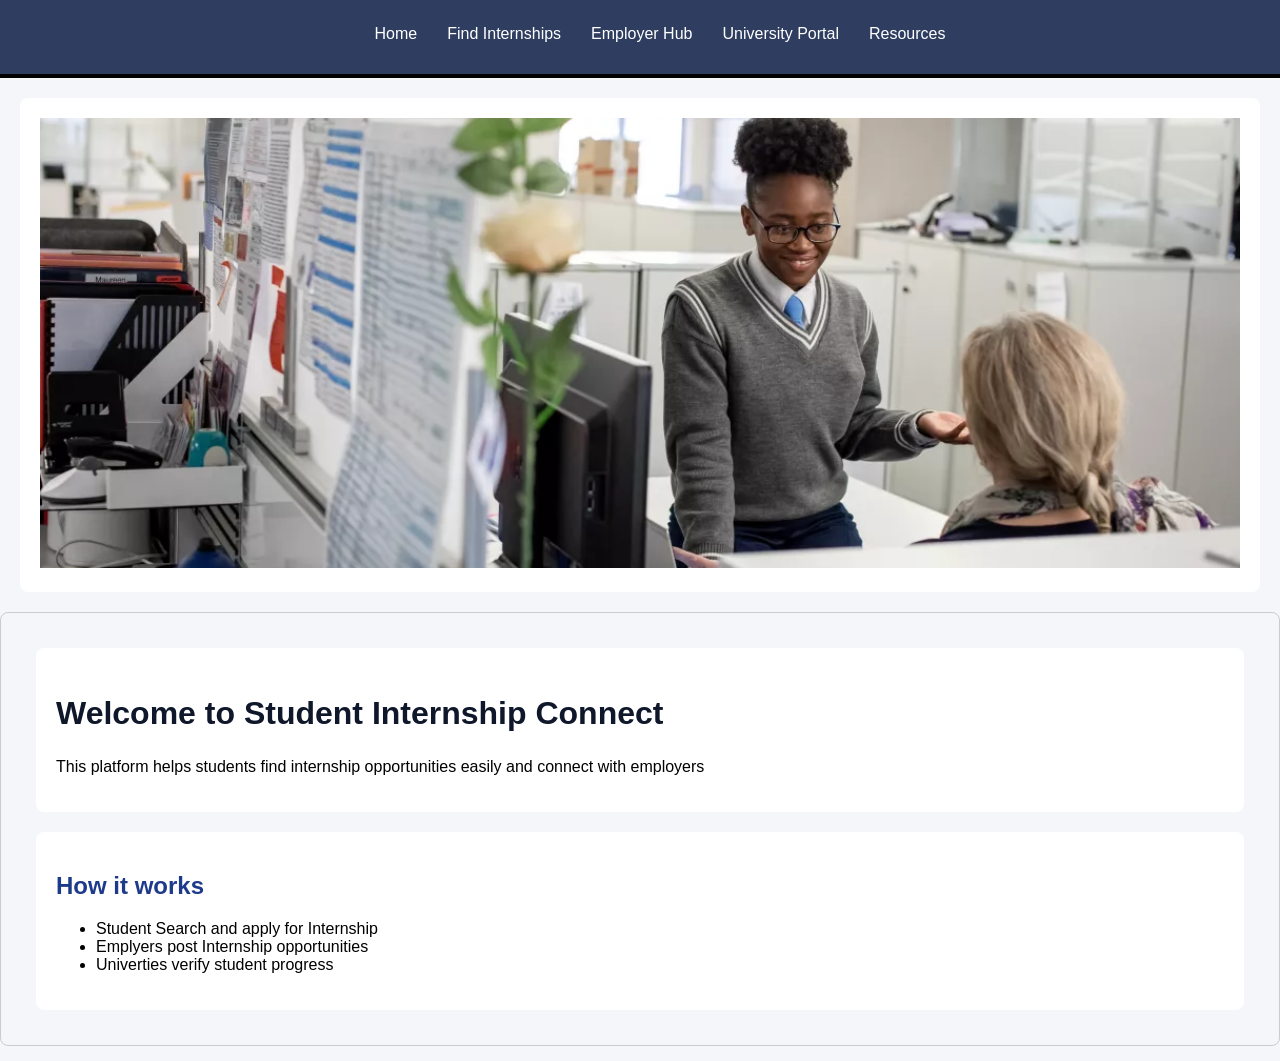
<file: index.html>
<!DOCTYPE html>
<html lang="en">
<head>
    <meta charset="UTF-8">
    <meta name="viewport" content="width=device-width, initial-scale=1.0">
    <title>Student Internship Connect</title>
    <link rel="stylesheet" href="styles.css">
</head>
<body>
    <nav>
        <ul>
            <li><a href="index.html">Home</a></li>
            <li><a href="internships.html">Find Internships</a></li>
            <li><a href="employer.html">Employer Hub</a></li>
            <li><a href="university.html">University Portal</a></li>
            <li><a href="resources.html">Resources</a></li>
        </ul>
    </nav>
    <section>
        <img src="hero.jpg" alt="Students Internship" class="hero">
    </section>
    <div>
        <section>
            <h1>Welcome to Student Internship Connect</h1>
            <p>This platform helps students find internship opportunities easily and connect with employers</p>
        </section>
        <section>
            <h2>How it works</h2>
            <ul>
                <li>Student Search and apply for Internship</li>
                <li>Emplyers post Internship opportunities</li>
                <li>Univerties verify student progress</li>
            </ul>
        </section>
    </div>
</body>
</html>
</file>
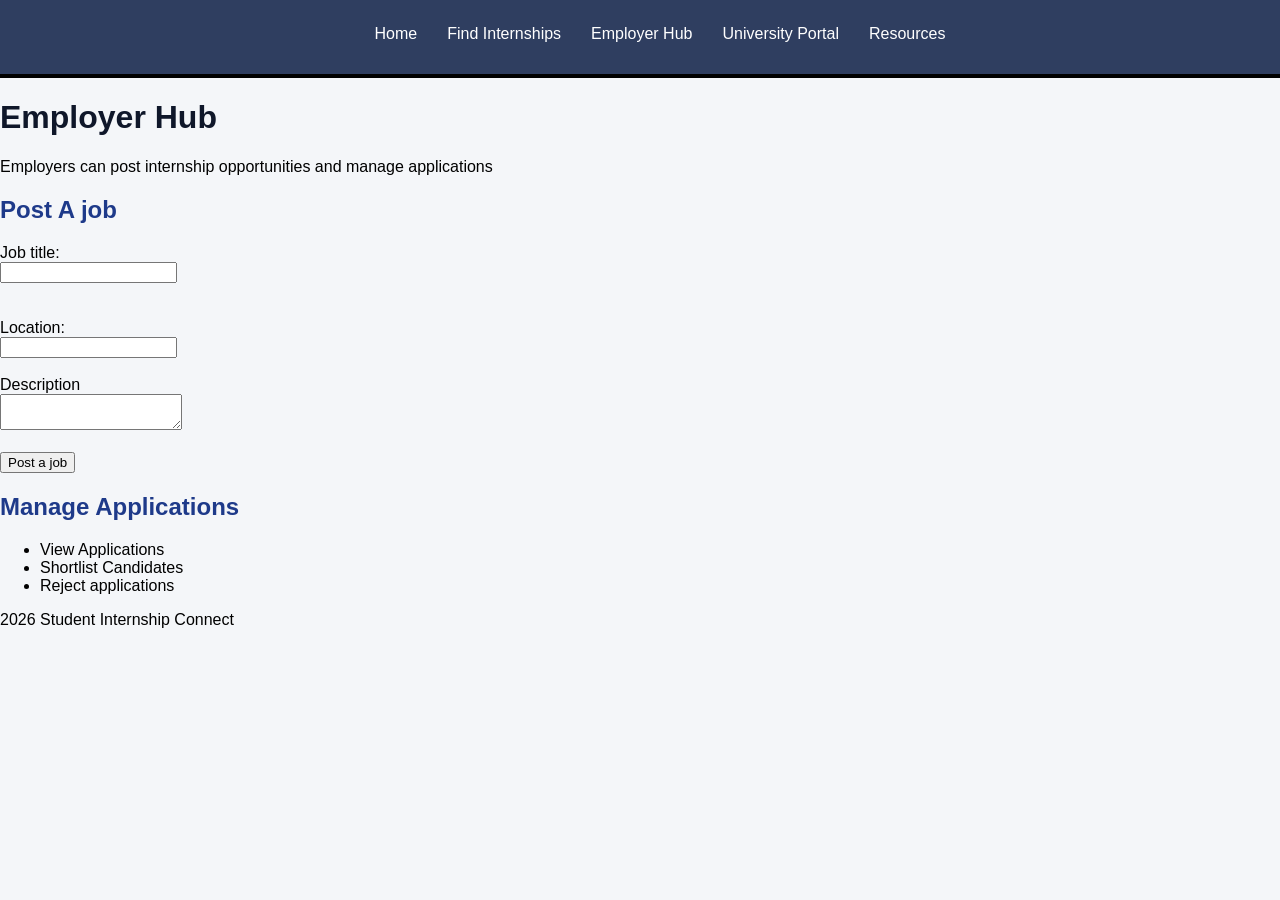
<file: employer.html>
<!DOCTYPE html>
<html lang="en">
<head>
    <meta charset="UTF-8">
    <meta name="viewport" content="width=device-width, initial-scale=1.0">
    <title>Employer Hub</title>
    <link rel="stylesheet" href="styles.css">
</head>
<body>
    <nav>
        <ul>
            <li><a href="index.html">Home</a></li>
            <li><a href="internships.html">Find Internships</a></li>
            <li><a href="employer.html">Employer Hub</a></li>
            <li><a href="university.html">University Portal</a></li>
            <li><a href="resources.html">Resources</a></li>
        </ul>
    </nav>

    <h1>Employer Hub</h1>
    <p>Employers can post internship opportunities and manage applications</p>
    <h2>Post A job</h2>
    <form>
        <label>Job title:</label>
        <br>
        <input type="text"></form>
        <br><br>
        <label>Location:</label>
        <br>
        <input type="text">
        <br><br>
        <label>Description</label>
        <br>
        <textarea></textarea>
        <br><br>
        <button type="submit">Post a job</button>
    </form>
    <h2>Manage Applications</h2>
    <ul>
        <li>View Applications</li>
        <li>Shortlist Candidates</li>
        <li>Reject applications</li>
    </ul>
    <footer>
        <p>2026 Student Internship Connect</p>
    </footer>
</body>
</html>
</file>
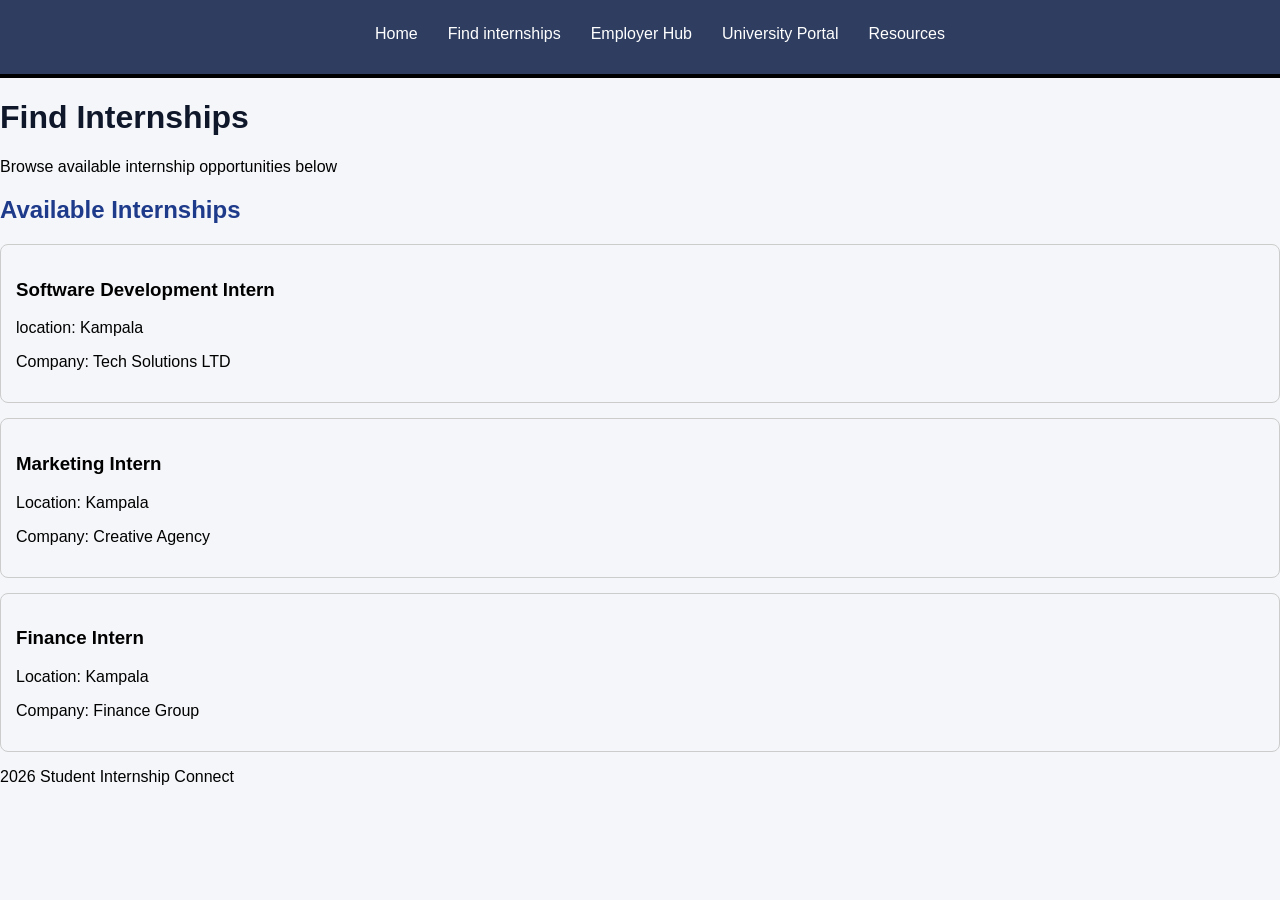
<file: internships.html>
<!DOCTYPE html>
<html lang="en">
<head>
    <meta charset="UTF-8">
    <meta name="viewport" content="width=device-width, initial-scale=1.0">
    <title>Find Internships</title>
    <link rel="stylesheet" href="styles.css">
</head>
<body>
    <nav>
        <ul>
            <li><a href="index.html">Home</a></li>
            <li><a href="internships.html">Find internships</a></li>
            <li><a href="employer.html">Employer Hub</a></li>
            <li><a href="university.html">University Portal</a></li>
            <li><a href="resources.html">Resources</a></li>
        </ul>
    </nav>
    <h1>Find Internships</h1>
    <p>Browse available internship opportunities below</p>
    <h2>Available Internships</h2>
<div>
    <h3>Software Development Intern</h3>
    <p>location: Kampala</p>
    <p>Company: Tech Solutions LTD</p>
</div>
<div>
    <h3>Marketing Intern</h3>
    <p>Location: Kampala</p>
    <p>Company: Creative Agency</p>
</div>
<div>
    <h3>Finance Intern</h3>
    <p>Location: Kampala</p>
    <p>Company: Finance Group</p>
</div>
<footer>
        <p>2026 Student Internship Connect</p>
    </footer>
</body>
</html>
</file>
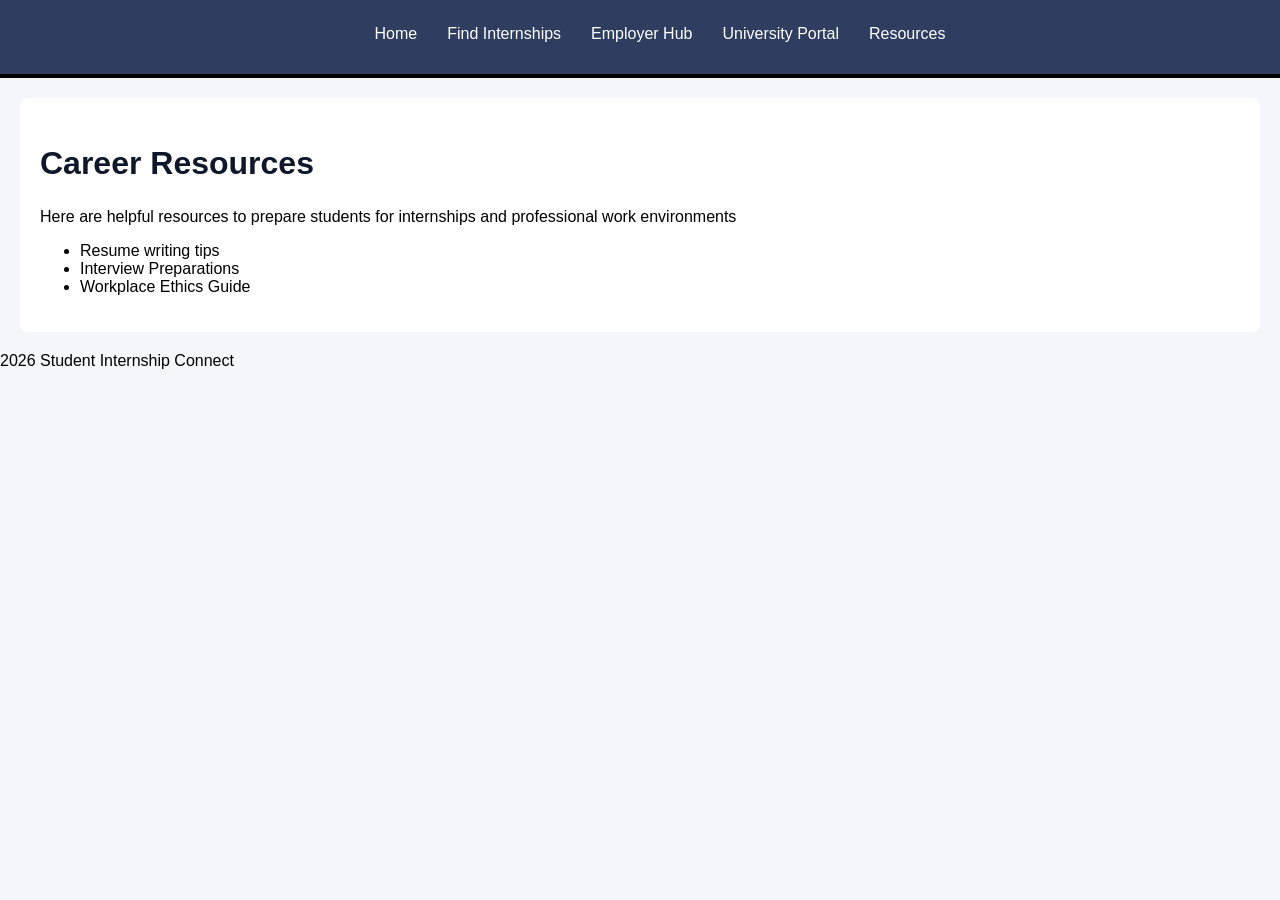
<file: resources.html>
<!DOCTYPE html>
<html lang="en">
<head>
    <meta charset="UTF-8">
    <meta name="viewport" content="width=device-width, initial-scale=1.0">
    <title>Resources</title>
    <link rel="stylesheet" href="styles.css">
</head>
<body>
    <nav>
        <ul>
            <li><a href="index.html">Home</a></li>
            <li><a href="internships.html">Find Internships</a></li>
            <li><a href="employer.html">Employer Hub</a></li>
            <li><a href="university.html">University Portal</a></li>
            <li><a href="resources.html">Resources</a></li>
        </ul>
    </nav>
<section>
    <h1>Career Resources</h1>
    <p>Here are helpful resources to prepare students for internships and professional work environments</p>

    <ul>
        <li>Resume writing tips</li>
        <li>Interview Preparations</li>
        <li>Workplace Ethics Guide</li>
    </ul>
</section>
<footer>
        <p>2026 Student Internship Connect</p>
    </footer>
</body>
</html>
</file>
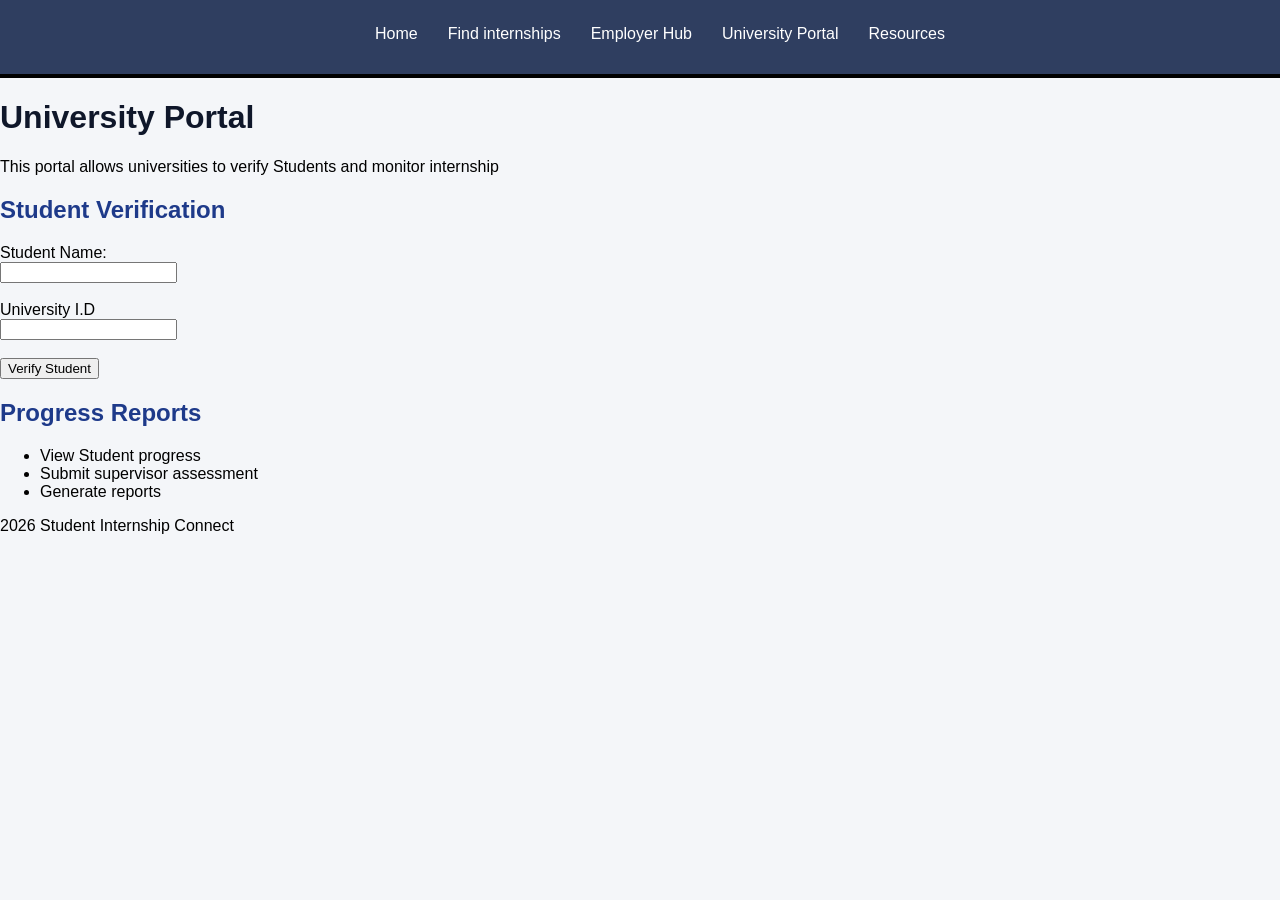
<file: university.html>
<!DOCTYPE html>
<html lang="en">
<head>
    <meta charset="UTF-8">
    <meta name="viewport" content="width=device-width, initial-scale=1.0">
    <title>University Portal</title>
    <link rel="stylesheet" href="styles.css">
</head>
<body>
    <nav>
        <ul>
            <li><a href="index.html">Home</a></li>
            <li><a href="internships.html">Find internships</a></li>
            <li><a href="employer.html">Employer Hub</a></li>
            <li><a href="university.html">University Portal</a></li>
            <li><a href="resources.html">Resources</a></li>
        </ul>
    </nav>
    <h1>University Portal</h1>
    <p>This portal allows universities to verify Students and monitor internship</p>
    <h2>Student Verification</h2>
    <form>
        <label>Student Name:</label>
        <br>
        <input type="text">
        <br><br>
        <label>University I.D</label>
        <br>
        <input type="text">
        <br><br>

        <button type="Submit">Verify Student</button>
    </form>
    <h2>Progress Reports</h2>
    <ul>
        <li>View Student progress</li>
        <li>Submit supervisor assessment</li>
        <li>Generate reports</li>
    </ul>
    <footer>
        <p>2026 Student Internship Connect</p>
    </footer>
</body>
</html>
</file>
<file: styles.css>
nav ul {
    display: flex;
    list-style: none;
    gap: 30px;
    justify-content: center;
}
nav {
    background-color: #2f3e60;
    padding: 15px;
    border-bottom: 4px solid black;
}
nav a {
    color: white;
    text-decoration: none;
}
nav a:hover {
    color: yellow;
}
body {
    margin: 0;
    background-color: #f4f6f9;
    font-family: Arial, sans-serif;
}
div {
    border: 1px solid #ccc;
    padding: 15px;
    margin-bottom: 15px;
    border-radius: 8px;
}
section {
    padding: 20px;
    margin: 20px;
    background-color: white;
    border-radius: 8px;
}
h1{
    color: #0f172a;
    font-size: 32px;
}
h2 {
    color: #1e3a8a;
    margin-top: 20px;
}
p {
    font-size: 16px;
}
ul {
    margin-top: 10px;
} 
.hero {
    width: 100%;
    height: 450px;
    object-fit: cover;
}
h1, h2 {
    font-weight: bold;
}
</file>
